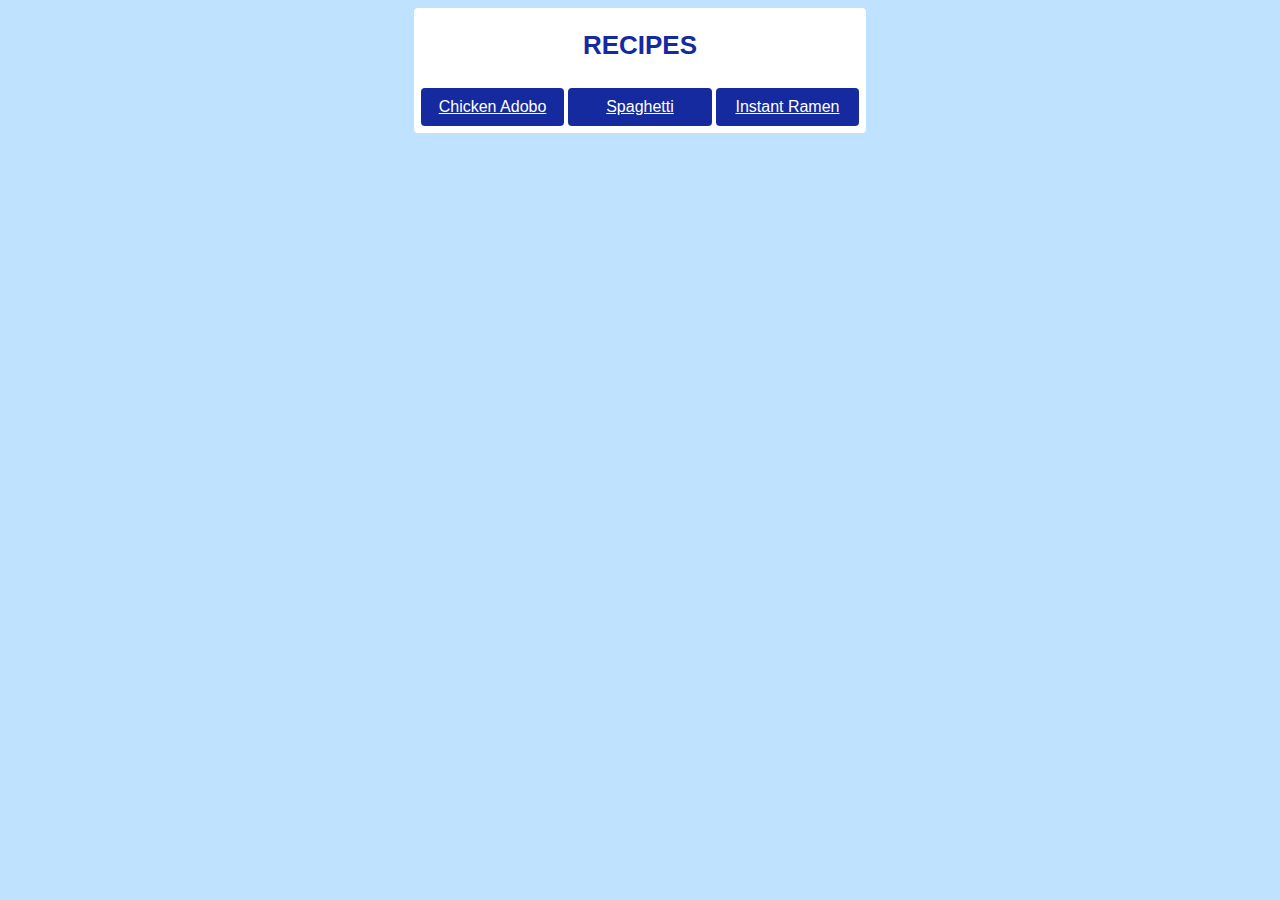
<file: index.html>
<!DOCTYPE html>
<html lang="en">
 <head>
    <meta charset="UTC-8">
    <meta name="viewport" content="width=device-width, initial-scale=1.0">
    <title>Recipes</title>
    <link rel="stylesheet" href="style.css">
 </head>
<body>
   <div class=main>
     <h1>Recipes</h1>
      <div class="recipe-box">
         <div class="recipe"><a href="./recipes/adobo.html">Chicken Adobo</a></div>
         <div class="recipe"><a href="./recipes/spaghetti.html">Spaghetti</a></div>
         <div class="recipe"><a href="./recipes/ramen.html">Instant Ramen</a></div>
      </div>   
   </div>
 </body>
</html>
</file>
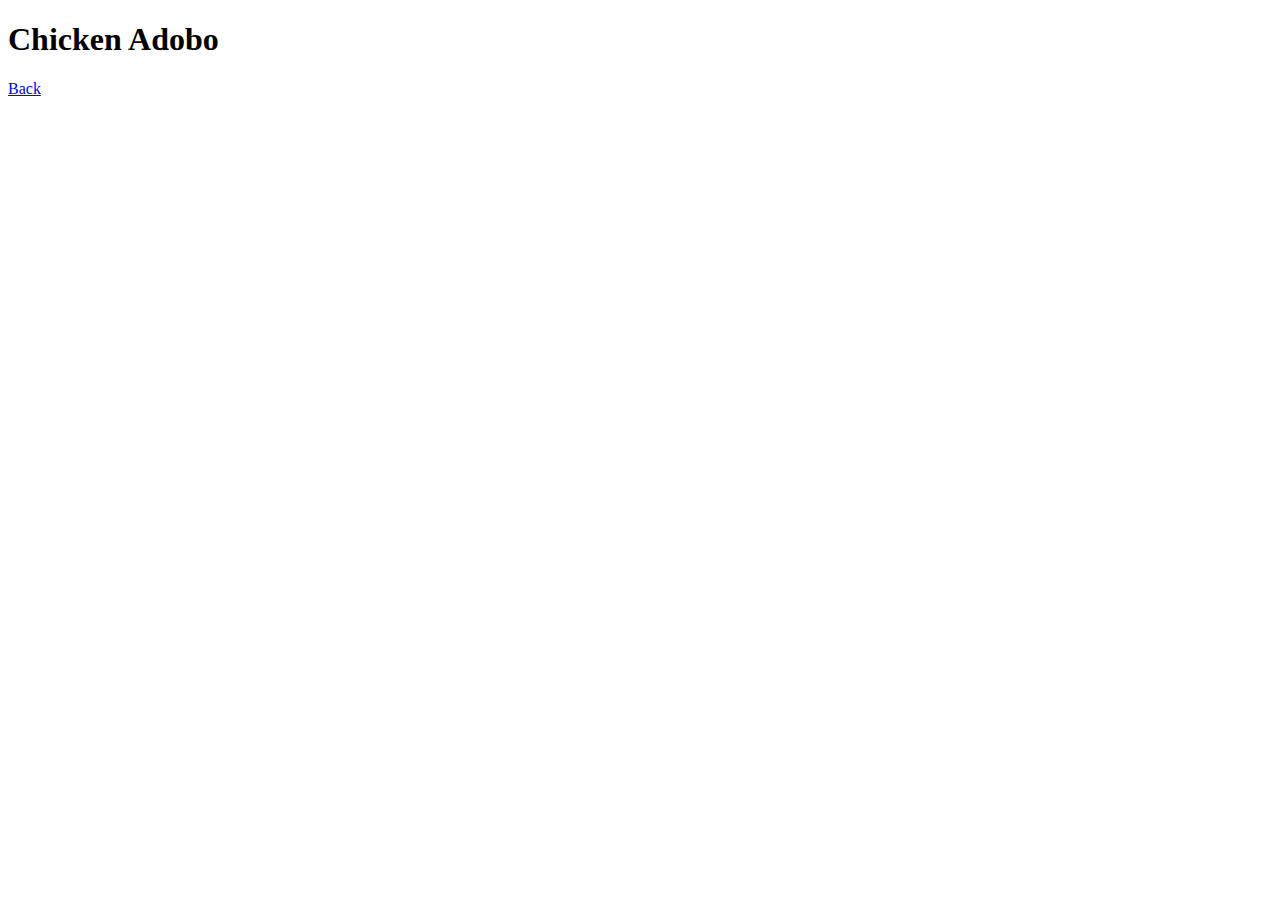
<file: recipes/adobo.html>
<!DOCTYPE html>
<html lang="en">
<head>
    <meta charset="UTF-8">
    <meta name="viewport" content="width=device-width, initial-scale=1.0">
    <title>Chicken Adobo</title>
</head>
<body>
    <h1>Chicken Adobo</h1>
    <p><a href="../index.html">Back</a></p>
</body>
</html>
</file>
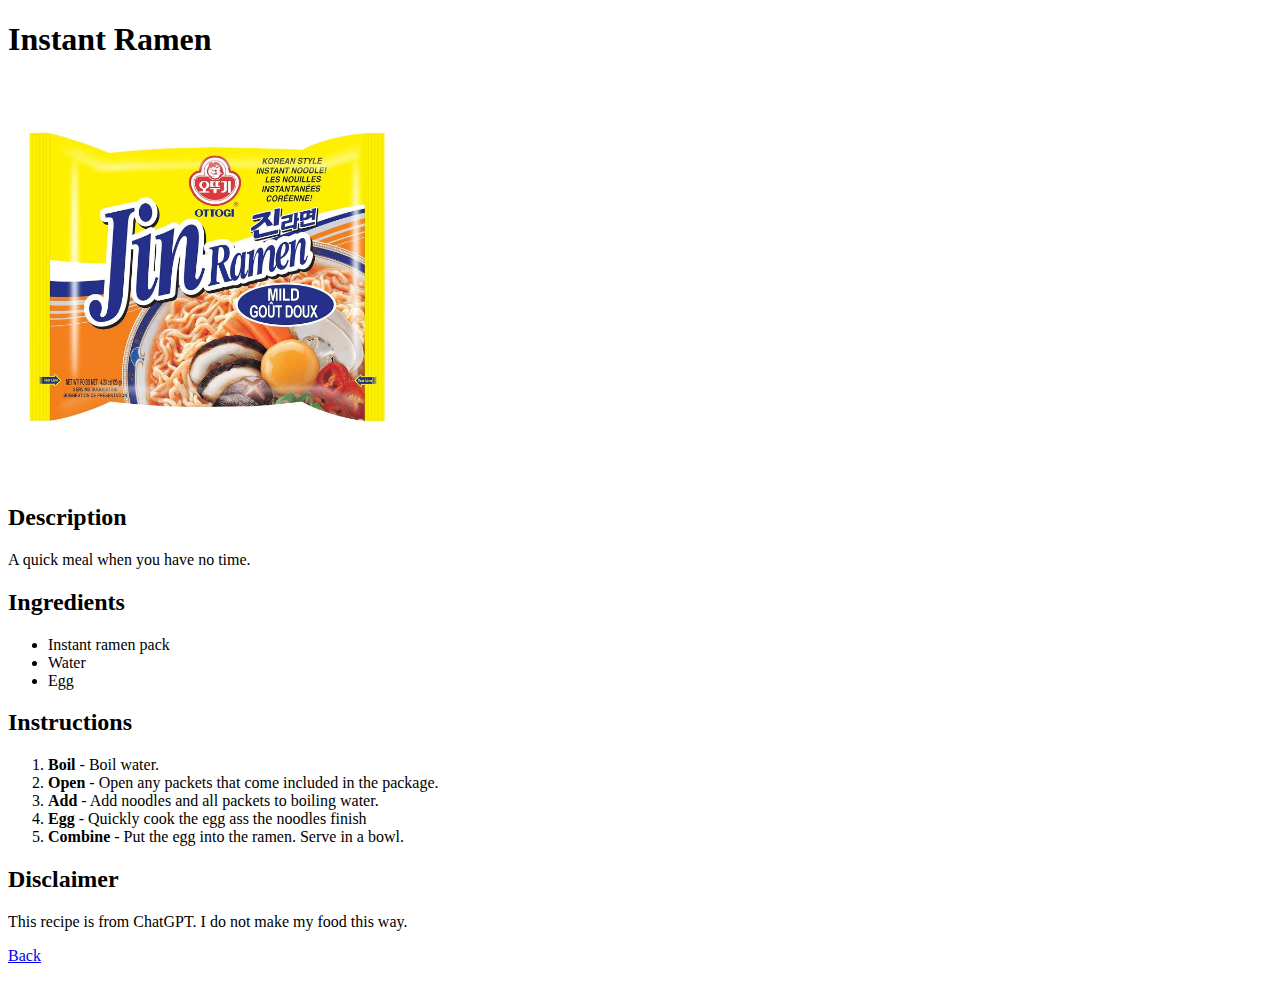
<file: recipes/ramen.html>
<!DOCTYPE html>
<html lang="en">
<head>
    <meta charset="UTF-8">
    <meta name="viewport" content="width=device-width, initial-scale=1.0">
    <title>Instant Ramen</title>
</head>
<body>
    <h1>Instant Ramen</h1>
        <img src="../images/ramen.jpg" alt="ramen" height="400">
    
    <h2>Description</h2>
        <p>A quick meal when you have no time.</p>

    <h2>Ingredients</h2>
        <ul>
            <li>Instant ramen pack</li>
            <li>Water</li>
            <li>Egg</li>
        </ul>

    <h2>Instructions</h2>
        <ol>
            <li><strong>Boil</strong> - Boil water.</li>
            <li><strong>Open</strong> - Open any packets that come included in the package.</li>
            <li><strong>Add</strong> - Add noodles and all packets to boiling water.</li>
            <li><strong>Egg</strong> - Quickly cook the egg ass the noodles finish</li>
            <li><strong>Combine</strong> - Put the egg into the ramen. Serve in a bowl.</li>
        </ol>

    <h2>Disclaimer</h2>
    <p>This recipe is from ChatGPT. I do not make my food this way.</p>
    

    <p><a href="../index.html">Back</a></p>
    
</body>
</html>
</file>
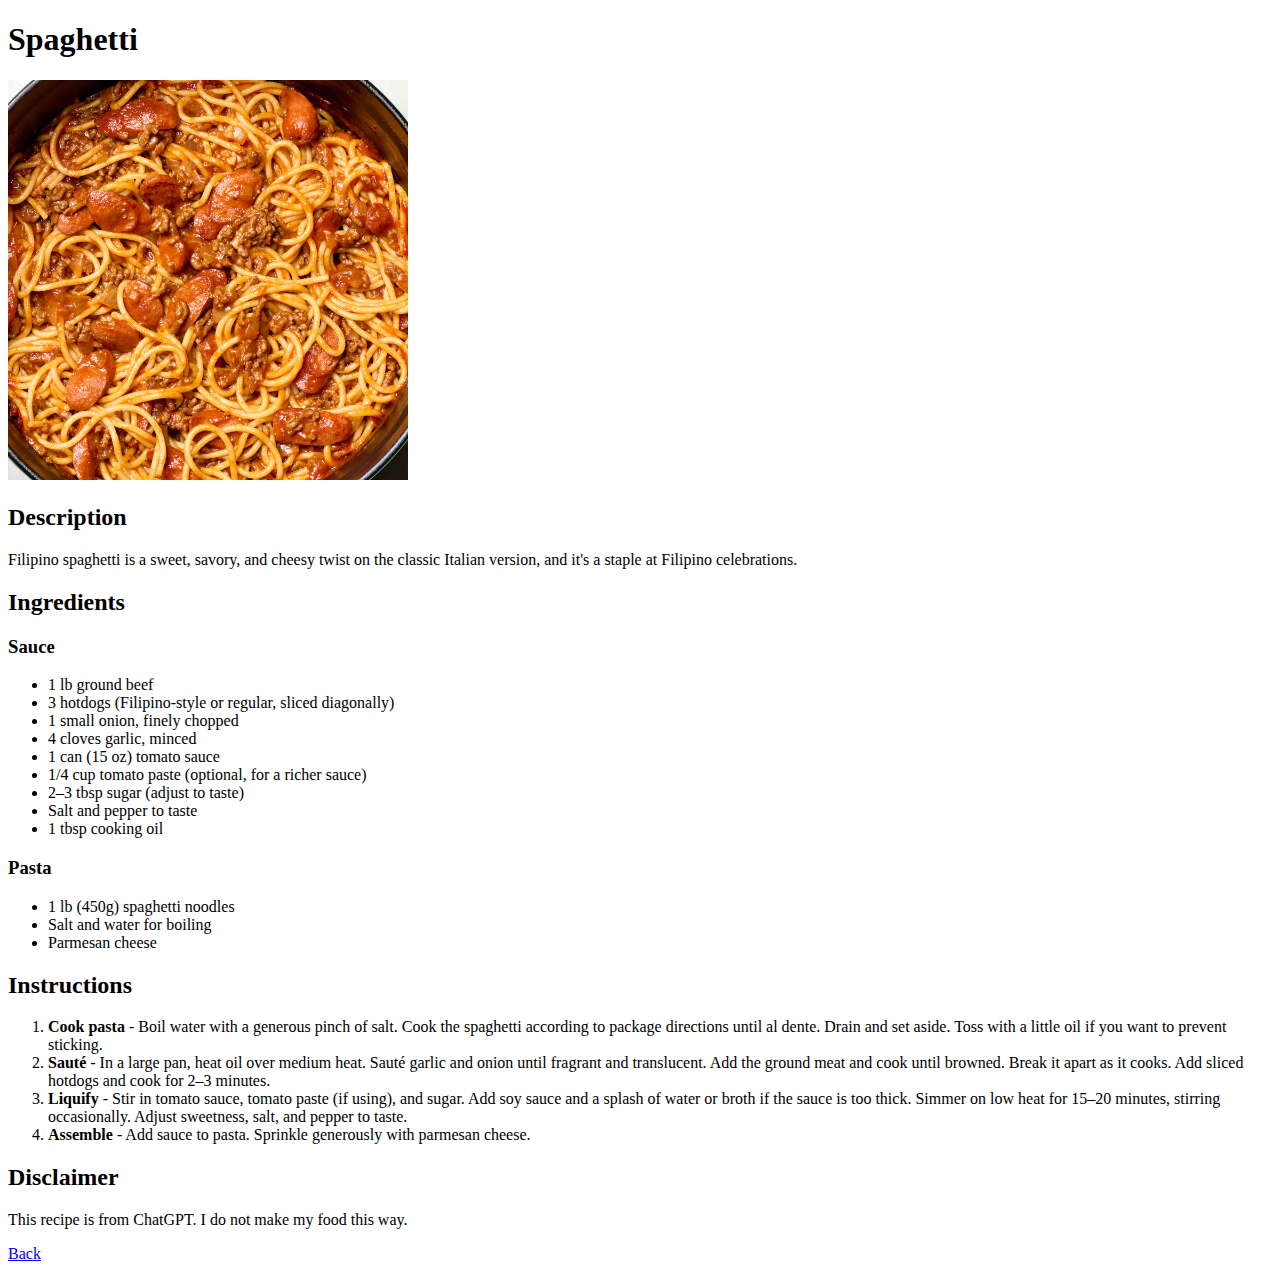
<file: recipes/spaghetti.html>
<!DOCTYPE html>
<html lang="en">
<head>
    <meta charset="UTF-8">
    <meta name="viewport" content="width=device-width, initial-scale=1.0">
    <title>Spaghetti</title>
</head>
<body>
    <h1>Spaghetti</h1>
        <img src="../images/spaghetti.jpg" alt="Spaghetti" height="400">
    
    <h2>Description</h2>
        <p>Filipino spaghetti is a sweet, savory, and cheesy twist on the classic Italian version, and it's a staple at Filipino celebrations.</p>

    <h2>Ingredients</h2>
        <h3>Sauce</h3>
        <ul>
            <li>1 lb ground beef</li>
            <li>3 hotdogs (Filipino-style or regular, sliced diagonally)</li>
            <li>1 small onion, finely chopped</li>
            <li>4 cloves garlic, minced</li>
            <li>1 can (15 oz) tomato sauce</li>
            <li>1/4 cup tomato paste (optional, for a richer sauce)</li>
            <li>2–3 tbsp sugar (adjust to taste)</li>
            <li>Salt and pepper to taste</li>
            <li>1 tbsp cooking oil</li>
        </ul>
        <h3>Pasta</h3>
        <ul>
            <li>1 lb (450g) spaghetti noodles</li>
            <li>Salt and water for boiling</li>
            <li>Parmesan cheese</li>
        </ul>

    <h2>Instructions</h2>
        <ol>
            <li><strong>Cook pasta</strong> - Boil water with a generous pinch of salt. Cook the spaghetti according to package directions until al dente. Drain and set aside. Toss with a little oil if you want to prevent sticking.</li>
            
            <li><strong>Sauté</strong> - In a large pan, heat oil over medium heat. Sauté garlic and onion until fragrant and translucent. Add the ground meat and cook until browned. Break it apart as it cooks. Add sliced hotdogs and cook for 2–3 minutes.
                
                
            <li><strong>Liquify</strong> - Stir in tomato sauce, tomato paste (if using), and sugar. Add soy sauce and a splash of water or broth if the sauce is too thick. Simmer on low heat for 15–20 minutes, stirring occasionally. Adjust sweetness, salt, and pepper to taste.</li>

            <li><strong>Assemble</strong> - Add sauce to pasta. Sprinkle generously with parmesan cheese.</li>
        </ol>

    <h2>Disclaimer</h2>
    <p>This recipe is from ChatGPT. I do not make my food this way.</p>
    

    <p><a href="../index.html">Back</a></p>
    
</body>
</html>
</file>
<file: style.css>
html {
    box-sizing: border-box;
}

body {
    font-family: sans-serif;
    background-color: rgb(190, 226, 255);
}

.main {
    width: 35%;
    display: block;
    margin: 0px auto;
    padding: 5px;
    background-color: rgb(255, 255, 255);
    border-radius: 4px;
}

h1 {
    font-size: 26px;
    padding: 0px;
    text-align: center;
    margin-bottom: 25px;
    text-transform: uppercase;
    color: rgb(21, 42, 158);
}

.recipe-box {
    margin: 0 auto;
    display: flex;
}
.recipe { 
    padding: 10px;
    margin: 2px;
    background-color: rgb(21, 42, 158);
    border-radius: 4px;
    justify-content: center;
    display: flex;
    flex: 1;

}

a {
    color: white;
}
</file>
